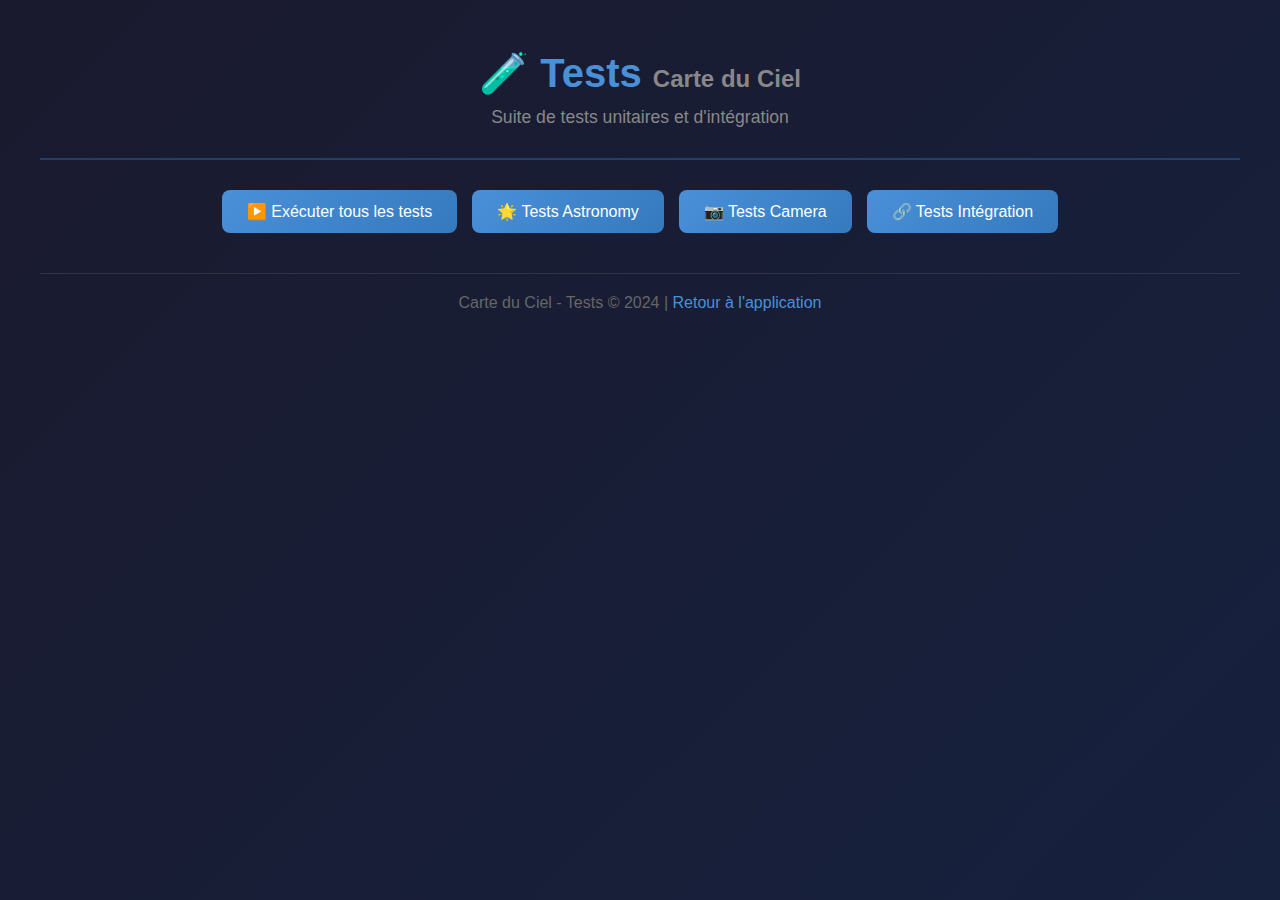
<file: tests/index.html>
<!DOCTYPE html>
<html lang="fr">
<head>
    <meta charset="UTF-8">
    <meta name="viewport" content="width=device-width, initial-scale=1.0">
    <title>Tests - Carte du Ciel</title>
    <style>
        * {
            margin: 0;
            padding: 0;
            box-sizing: border-box;
        }
        
        body {
            font-family: 'Segoe UI', Tahoma, Geneva, Verdana, sans-serif;
            background: linear-gradient(135deg, #1a1a2e 0%, #16213e 100%);
            min-height: 100vh;
            color: #e0e0e0;
            padding: 20px;
        }
        
        .container {
            max-width: 1200px;
            margin: 0 auto;
        }
        
        header {
            text-align: center;
            padding: 30px 0;
            border-bottom: 2px solid rgba(74, 144, 217, 0.3);
            margin-bottom: 30px;
        }
        
        h1 {
            color: #4a90d9;
            font-size: 2.5em;
            margin-bottom: 10px;
        }
        
        h1 span {
            font-size: 0.6em;
            color: #888;
        }
        
        .subtitle {
            color: #888;
            font-size: 1.1em;
        }
        
        .controls {
            display: flex;
            justify-content: center;
            gap: 15px;
            margin-bottom: 30px;
            flex-wrap: wrap;
        }
        
        button {
            background: linear-gradient(135deg, #4a90d9 0%, #357abd 100%);
            border: none;
            color: white;
            padding: 12px 25px;
            border-radius: 8px;
            cursor: pointer;
            font-size: 1em;
            transition: transform 0.2s, box-shadow 0.2s;
        }
        
        button:hover {
            transform: translateY(-2px);
            box-shadow: 0 4px 15px rgba(74, 144, 217, 0.4);
        }
        
        button:active {
            transform: translateY(0);
        }
        
        button:disabled {
            opacity: 0.6;
            cursor: not-allowed;
            transform: none;
        }
        
        .summary {
            display: flex;
            justify-content: center;
            gap: 30px;
            margin-bottom: 30px;
            flex-wrap: wrap;
        }
        
        .summary-card {
            background: rgba(255, 255, 255, 0.05);
            border-radius: 10px;
            padding: 20px 30px;
            text-align: center;
            min-width: 150px;
        }
        
        .summary-card.passed {
            border-left: 4px solid #4caf50;
        }
        
        .summary-card.failed {
            border-left: 4px solid #f44336;
        }
        
        .summary-card.total {
            border-left: 4px solid #4a90d9;
        }
        
        .summary-card .number {
            font-size: 2.5em;
            font-weight: bold;
        }
        
        .summary-card.passed .number {
            color: #4caf50;
        }
        
        .summary-card.failed .number {
            color: #f44336;
        }
        
        .summary-card.total .number {
            color: #4a90d9;
        }
        
        .summary-card .label {
            color: #888;
            font-size: 0.9em;
            margin-top: 5px;
        }
        
        .test-suite {
            background: rgba(255, 255, 255, 0.03);
            border-radius: 10px;
            margin-bottom: 20px;
            overflow: hidden;
        }
        
        .suite-header {
            background: rgba(74, 144, 217, 0.2);
            padding: 15px 20px;
            cursor: pointer;
            display: flex;
            justify-content: space-between;
            align-items: center;
        }
        
        .suite-header:hover {
            background: rgba(74, 144, 217, 0.3);
        }
        
        .suite-header h3 {
            color: #4a90d9;
            font-size: 1.2em;
        }
        
        .suite-stats {
            font-size: 0.9em;
            color: #888;
        }
        
        .test-list {
            padding: 0;
            max-height: 0;
            overflow: hidden;
            transition: max-height 0.3s ease-out;
        }
        
        .test-list.expanded {
            max-height: 2000px;
        }
        
        .test-item {
            padding: 12px 20px;
            border-bottom: 1px solid rgba(255, 255, 255, 0.05);
            display: flex;
            align-items: flex-start;
            gap: 10px;
        }
        
        .test-item:last-child {
            border-bottom: none;
        }
        
        .test-item.passed {
            border-left: 3px solid #4caf50;
        }
        
        .test-item.failed {
            border-left: 3px solid #f44336;
            background: rgba(244, 67, 54, 0.05);
        }
        
        .test-icon {
            font-size: 1.2em;
            flex-shrink: 0;
        }
        
        .test-name {
            flex-grow: 1;
        }
        
        .test-error {
            color: #f44336;
            font-size: 0.85em;
            margin-top: 5px;
            padding: 8px;
            background: rgba(244, 67, 54, 0.1);
            border-radius: 4px;
        }
        
        .loading {
            text-align: center;
            padding: 50px;
            color: #888;
        }
        
        .loading .spinner {
            width: 40px;
            height: 40px;
            border: 3px solid rgba(74, 144, 217, 0.2);
            border-top-color: #4a90d9;
            border-radius: 50%;
            animation: spin 1s linear infinite;
            margin: 0 auto 20px;
        }
        
        @keyframes spin {
            to { transform: rotate(360deg); }
        }
        
        .console-output {
            background: #0d1117;
            border-radius: 10px;
            padding: 20px;
            margin-top: 30px;
            font-family: 'Consolas', 'Monaco', monospace;
            font-size: 0.9em;
            max-height: 400px;
            overflow-y: auto;
        }
        
        .console-output h4 {
            color: #4a90d9;
            margin-bottom: 15px;
            border-bottom: 1px solid rgba(255, 255, 255, 0.1);
            padding-bottom: 10px;
        }
        
        .console-line {
            padding: 3px 0;
            white-space: pre-wrap;
            word-break: break-all;
        }
        
        .console-line.success { color: #4caf50; }
        .console-line.error { color: #f44336; }
        .console-line.info { color: #888; }
        
        footer {
            text-align: center;
            margin-top: 40px;
            padding-top: 20px;
            border-top: 1px solid rgba(255, 255, 255, 0.1);
            color: #666;
        }
        
        footer a {
            color: #4a90d9;
            text-decoration: none;
        }
        
        footer a:hover {
            text-decoration: underline;
        }
    </style>
</head>
<body>
    <div class="container">
        <header>
            <h1>🧪 Tests <span>Carte du Ciel</span></h1>
            <p class="subtitle">Suite de tests unitaires et d'intégration</p>
        </header>
        
        <div class="controls">
            <button id="runAllBtn" onclick="runAllTests()">▶️ Exécuter tous les tests</button>
            <button id="runAstronomyBtn" onclick="runSuite('astronomy')">🌟 Tests Astronomy</button>
            <button id="runCameraBtn" onclick="runSuite('camera')">📷 Tests Camera</button>
            <button id="runIntegrationBtn" onclick="runSuite('integration')">🔗 Tests Intégration</button>
        </div>
        
        <div class="summary" id="summary" style="display: none;">
            <div class="summary-card passed">
                <div class="number" id="passedCount">0</div>
                <div class="label">Réussis</div>
            </div>
            <div class="summary-card failed">
                <div class="number" id="failedCount">0</div>
                <div class="label">Échoués</div>
            </div>
            <div class="summary-card total">
                <div class="number" id="totalCount">0</div>
                <div class="label">Total</div>
            </div>
        </div>
        
        <div id="loading" class="loading" style="display: none;">
            <div class="spinner"></div>
            <p>Exécution des tests en cours...</p>
        </div>
        
        <div id="testResults"></div>
        
        <div class="console-output" id="consoleOutput" style="display: none;">
            <h4>📋 Console de sortie</h4>
            <div id="consoleLines"></div>
        </div>
        
        <footer>
            <p>Carte du Ciel - Tests © 2024 | <a href="../index.html">Retour à l'application</a></p>
        </footer>
    </div>
    
    <!-- Charger les dépendances -->
    <script src="../shared/astronomy.js"></script>
    <script src="../affichage_pov/camera.js"></script>
    
    <!-- Charger le framework de test et les tests -->
    <script src="test-runner.js"></script>
    <script src="astronomy.test.js"></script>
    <script src="camera.test.js"></script>
    <script src="integration.test.js"></script>
    
    <script>
        // Variables globales pour les résultats
        let allResults = [];
        let consoleBuffer = [];
        
        // Intercepter console.log pour l'afficher dans l'interface
        const originalLog = console.log;
        const originalError = console.error;
        
        console.log = function(...args) {
            originalLog.apply(console, args);
            addConsoleLine(args.join(' '), 'success');
        };
        
        console.error = function(...args) {
            originalError.apply(console, args);
            addConsoleLine(args.join(' '), 'error');
        };
        
        function addConsoleLine(text, type = 'info') {
            consoleBuffer.push({ text, type });
        }
        
        function updateConsoleDisplay() {
            const consoleLines = document.getElementById('consoleLines');
            const consoleOutput = document.getElementById('consoleOutput');
            
            consoleOutput.style.display = 'block';
            consoleLines.innerHTML = consoleBuffer.map(line => 
                `<div class="console-line ${line.type}">${escapeHtml(line.text)}</div>`
            ).join('');
            
            // Scroll vers le bas
            consoleOutput.scrollTop = consoleOutput.scrollHeight;
        }
        
        function escapeHtml(text) {
            const div = document.createElement('div');
            div.textContent = text;
            return div.innerHTML;
        }
        
        function showLoading(show) {
            document.getElementById('loading').style.display = show ? 'block' : 'none';
        }
        
        function updateSummary(passed, failed, total) {
            document.getElementById('summary').style.display = 'flex';
            document.getElementById('passedCount').textContent = passed;
            document.getElementById('failedCount').textContent = failed;
            document.getElementById('totalCount').textContent = total;
        }
        
        function displayTestResults(suiteResults) {
            const container = document.getElementById('testResults');
            container.innerHTML = '';
            
            for (const suite of suiteResults) {
                const suiteEl = document.createElement('div');
                suiteEl.className = 'test-suite';
                
                const passedInSuite = suite.tests.filter(t => t.passed).length;
                const failedInSuite = suite.tests.filter(t => !t.passed).length;
                
                suiteEl.innerHTML = `
                    <div class="suite-header" onclick="toggleSuite(this)">
                        <h3>${suite.name}</h3>
                        <span class="suite-stats">
                            ✅ ${passedInSuite} | ❌ ${failedInSuite}
                        </span>
                    </div>
                    <div class="test-list">
                        ${suite.tests.map(test => `
                            <div class="test-item ${test.passed ? 'passed' : 'failed'}">
                                <span class="test-icon">${test.passed ? '✅' : '❌'}</span>
                                <div class="test-content">
                                    <div class="test-name">${escapeHtml(test.name)}</div>
                                    ${test.error ? `<div class="test-error">${escapeHtml(test.error)}</div>` : ''}
                                </div>
                            </div>
                        `).join('')}
                    </div>
                `;
                
                container.appendChild(suiteEl);
            }
        }
        
        function toggleSuite(header) {
            const testList = header.nextElementSibling;
            testList.classList.toggle('expanded');
        }
        
        async function runTestSuite(name, testsFn) {
            const runner = new TestRunner();
            const results = [];
            
            // Enregistrer les tests
            testsFn(runner);
            
            // Exécuter et collecter les résultats détaillés
            for (const test of runner.tests) {
                try {
                    await test.testFn();
                    results.push({ name: test.name, passed: true });
                } catch (error) {
                    results.push({ name: test.name, passed: false, error: error.message });
                }
            }
            
            return {
                name,
                tests: results,
                passed: results.filter(r => r.passed).length,
                failed: results.filter(r => !r.passed).length
            };
        }
        
        async function runAllTests() {
            consoleBuffer = [];
            showLoading(true);
            
            const suites = [
                { name: '🌟 Tests Astronomy', fn: astronomyTests },
                { name: '📷 Tests Camera', fn: cameraTests },
                { name: '🔗 Tests Intégration', fn: integrationTests }
            ];
            
            allResults = [];
            let totalPassed = 0;
            let totalFailed = 0;
            
            for (const suite of suites) {
                try {
                    const result = await runTestSuite(suite.name, suite.fn);
                    allResults.push(result);
                    totalPassed += result.passed;
                    totalFailed += result.failed;
                } catch (error) {
                    console.error(`Erreur dans ${suite.name}:`, error);
                }
            }
            
            showLoading(false);
            updateSummary(totalPassed, totalFailed, totalPassed + totalFailed);
            displayTestResults(allResults);
            updateConsoleDisplay();
        }
        
        async function runSuite(suiteName) {
            consoleBuffer = [];
            showLoading(true);
            
            const suiteMap = {
                'astronomy': { name: '🌟 Tests Astronomy', fn: astronomyTests },
                'camera': { name: '📷 Tests Camera', fn: cameraTests },
                'integration': { name: '🔗 Tests Intégration', fn: integrationTests }
            };
            
            const suite = suiteMap[suiteName];
            if (!suite) {
                showLoading(false);
                return;
            }
            
            try {
                const result = await runTestSuite(suite.name, suite.fn);
                showLoading(false);
                updateSummary(result.passed, result.failed, result.passed + result.failed);
                displayTestResults([result]);
                updateConsoleDisplay();
            } catch (error) {
                showLoading(false);
                console.error(`Erreur dans ${suite.name}:`, error);
            }
        }
        
        // Message de bienvenue
        console.log('🧪 Suite de tests prête. Cliquez sur un bouton pour démarrer.');
    </script>
</body>
</html>
</file>
